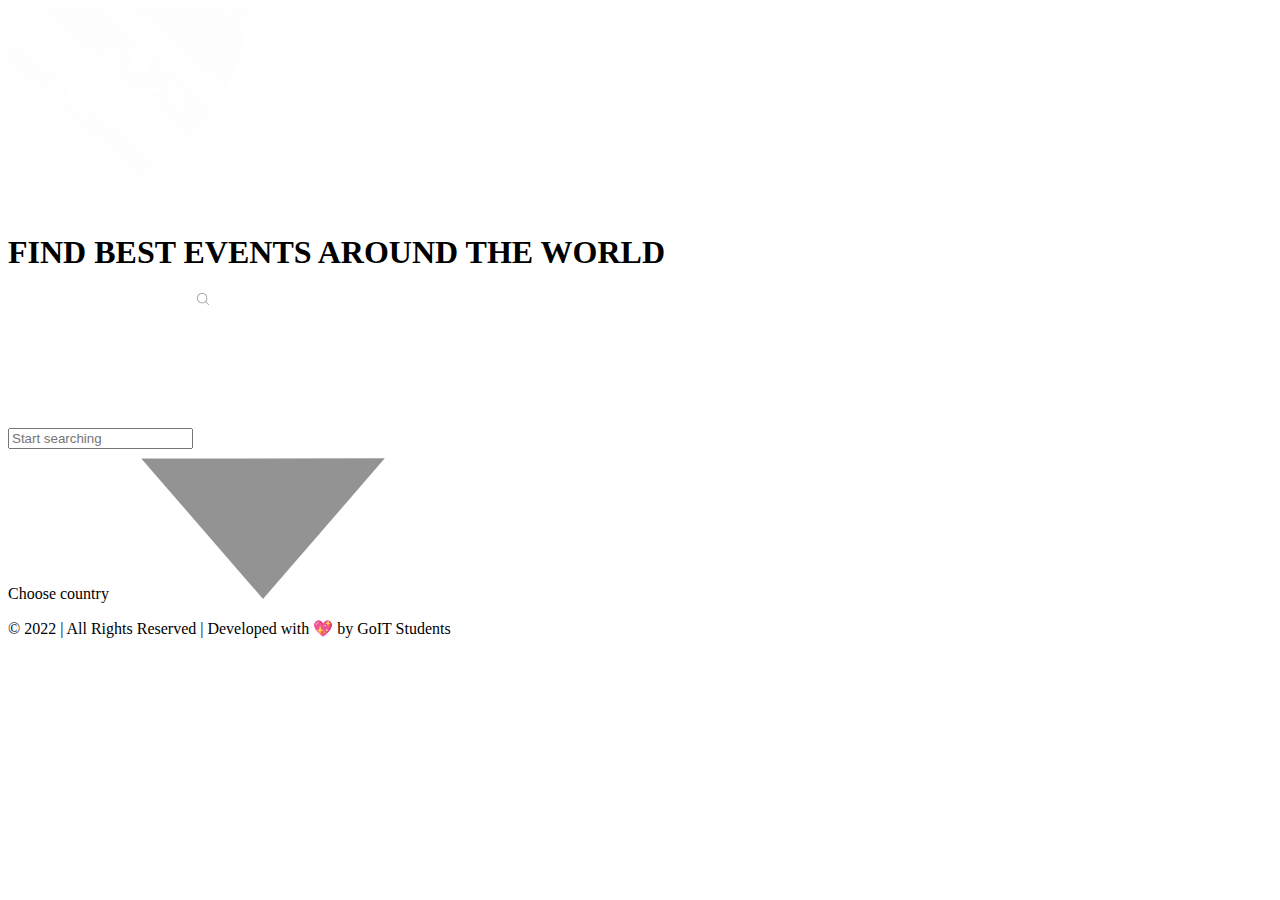
<file: src/index.html>
<!DOCTYPE html>
<html lang="en">

<head>
    <meta charset="UTF-8" />
    <meta name="viewport" content="width=device-width, initial-scale=1.0" />
    <title>Team-Project-EventBooster-Grupa-4</title>
    <link rel="stylesheet" href="https://cdnjs.cloudflare.com/ajax/libs/modern-normalize/1.0.0/modern-normalize.min.css"
        integrity="sha512-ISS7cAi1PEhQ8jnbJpJZMd29NlhNj4AWYyLOSp2CE/CsHxTCu+r+t0D2yoJudVrd0/8fTVPUVDzY5Tvli75u/g=="
        crossorigin="anonymous" />
    <link rel="preconnect" href="https://fonts.googleapis.com" />
    <link rel="preconnect" href="https://fonts.gstatic.com" crossorigin />
    <link href="https://fonts.googleapis.com/css2?family=Montserrat:wght@400;500;600;700;900&display=swap"
        rel="stylesheet" />
</head>







<body class="dark-theme">
<!-- HEADER -->
    
    <div class="img-container">
        <div class="logo-background"></div>
        <a class="logo" href="./index.html">
            <img src="./images/svg/logo.svg" alt="site logo" />
        </a>
    
        <section class="wrapper-hero container">
            <h1 class="hero-title">
                <b>F<span>I</span>ND<span> BEST</span> <span>EV</span>EN<span>TS</span> <span>AR</span>OU<span>ND </span>THE
                    <span>WO</span>R<span>LD</span></b>
            </h1>
    
    
            <!-- FORMS -->
            <div class="forms">
                <form class="search-form" name="signup_form">
                    <label class="label-search-form">
                        <input class="form-field symbol-close" type="search" name="search" placeholder="Start searching" />
    
                        <svg class="search__svg">
                            <use class="search__icon" href="./images/svg/search.svg#search-icon" opacity="1"></use>
                        </svg>
                        <svg class="search__svg">
                            <use class="clear-search__icon" href="./images/svg/search.svg#clear-search" opacity="0"></use>
                        </svg>
                    </label>
                </form>
                <div class="countries-dropdown__wrapper">
                    <div id="dropdown" class="dropdown" data-dropdown>
                        <span id="dropdown__title" class="dropdown__title" data-country-id="default">
                            Choose country</span>
                        <svg class="dropdown__svg">
                            <use class="dropdown__icon" href="./images/svg/search.svg#country-search"></use>
                        </svg>
                    </div>
                    <ul class="dropdown__list visually-hidden"></ul>
                </div>
            </div>
        </section>
    </div>

<!-- END OF HEADER -->








<!-- MAIN -->
    
    <main class="background dark-theme">

<section class="cards">
    <div class="container cards-container">
        <div class="preloader-dark-bg" id="preloader">
            <div id="loader"></div>
        </div>
        <ul class="cards__list"></ul>
    </div>
</section>

<!-- PAGINATION -->

<div class="lightbox js-lightbox"></div>

<!-- END OF PAGINATION -->

    
  
    </main>

<!-- END OF MAIN -->


<!-- FOOTER -->
   

<footer>
    <div class="footer-wrapper">
        <div class="footer-wrapper__content">
            <p>© 2022 | All Rights Reserved | Developed with 💖 by GoIT Students</p>
        </div>

    </div>
</footer>


<!-- END OF FOOTER -->

<!-- MODAL -->

    <include src="./partials/modal.html"></include>
</body>


<!-- END OF MODAL -->

<div class="lightbox js-lightbox"></div>


</html>
</file>
